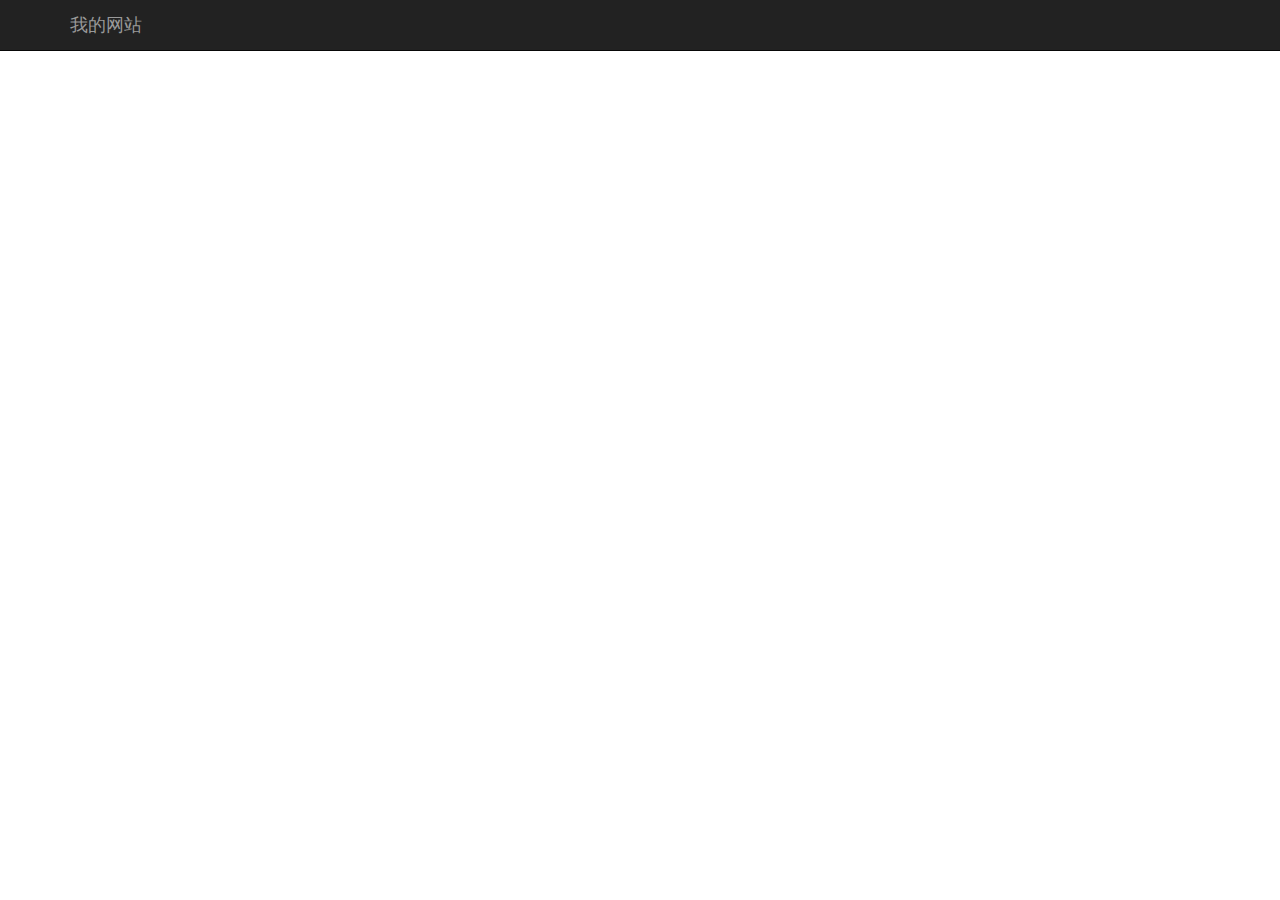
<file: Index.html>
﻿<!DOCTYPE html>

<html lang="en" xmlns="http://www.w3.org/1999/xhtml">
<head>
    <meta charset="utf-8" />
    <!--宽度为设备宽度，且不缩放-->
    <meta name="viewport" content="width=device-width,initial-scale=1" />
    <title></title>
    <link rel="stylesheet" href="bootstrap.min.css">
    <script src="jquery-1.10.2.min.js"></script>
    <script src="bootstrap.min.js"></script>
</head>
<body>
    <nav class="navbar navbar-inverse navbar-fixed-top" role="navigation">
        <div class="container">
            <div class="navbar-header">
                <a href="#" class="navbar-brand">我的网站</a>
            </div>
        </div>
    </nav>
</body>
</html>
</file>
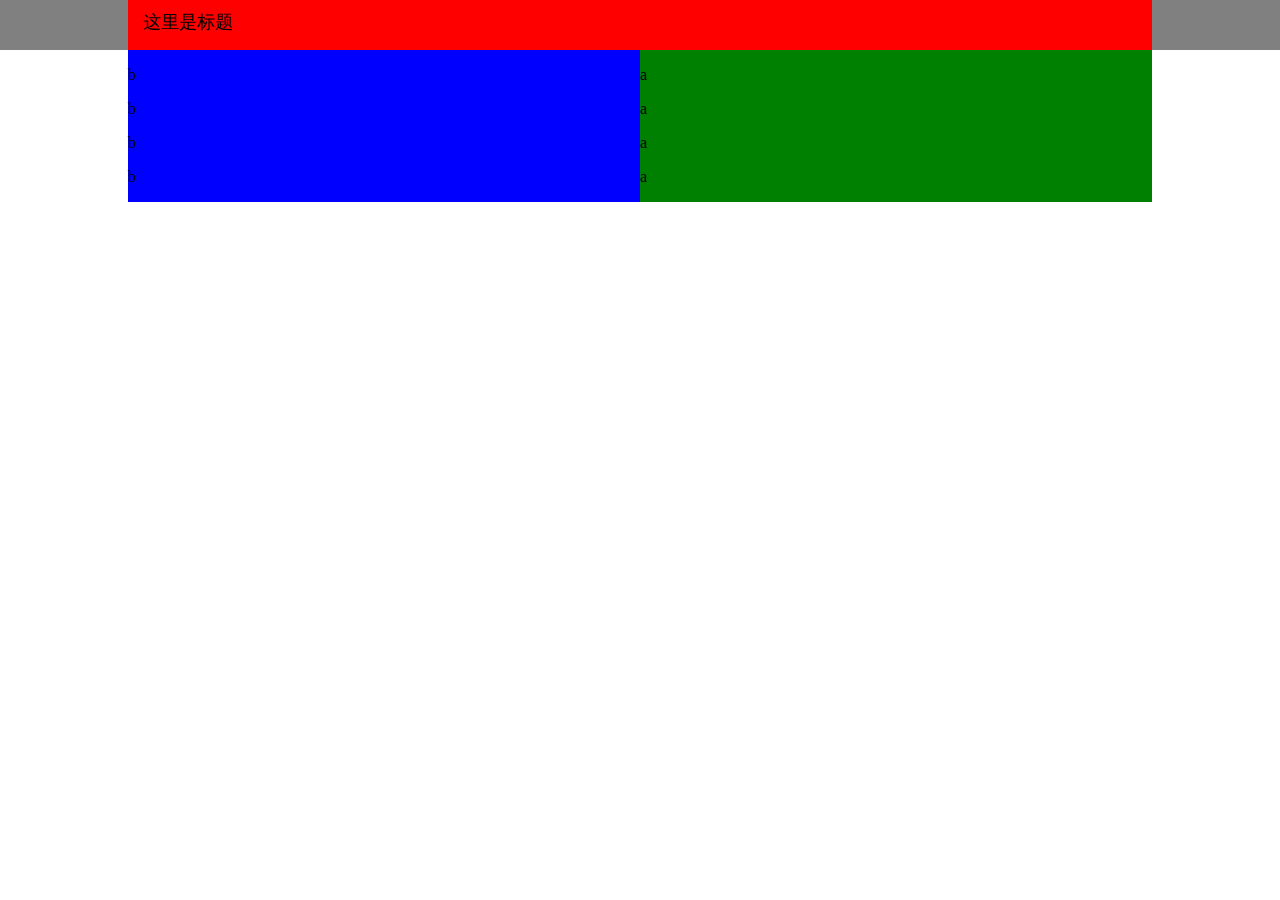
<file: div-center.html>
﻿<!DOCTYPE html>

<html lang="en" xmlns="http://www.w3.org/1999/xhtml">
<head>
    <meta charset="utf-8" />
    <!--宽度为设备宽度，且不缩放-->
    <meta name="viewport" content="width=device-width,initial-scale=1" />
    <title></title>    
</head>
<body style="margin:0;padding:0;">
    <div style="position:fixed;height:50px;width:100%;background-color:gray;">
        <div style="background-color:red;height:50px;width:80%;margin:0 auto;">
            <div style="float:left;margin-top:15px;margin-left:15px;font-size:18px;line-height:15px;">这里是标题</div>
        </div>
        <div style="width:80%;margin:0 auto;">
            <div style="float:left;width:50%;background:blue;">
                <p>b</p>
                <p>b</p>
                <p>b</p>
                <p>b</p>
            </div>
            <div style="float:right;width:50%;background:green;">
                <p>a</p>
                <p>a</p>
                <p>a</p>
                <p>a</p>
            </div>
        </div>
    </div>
</body>
</html>
</file>
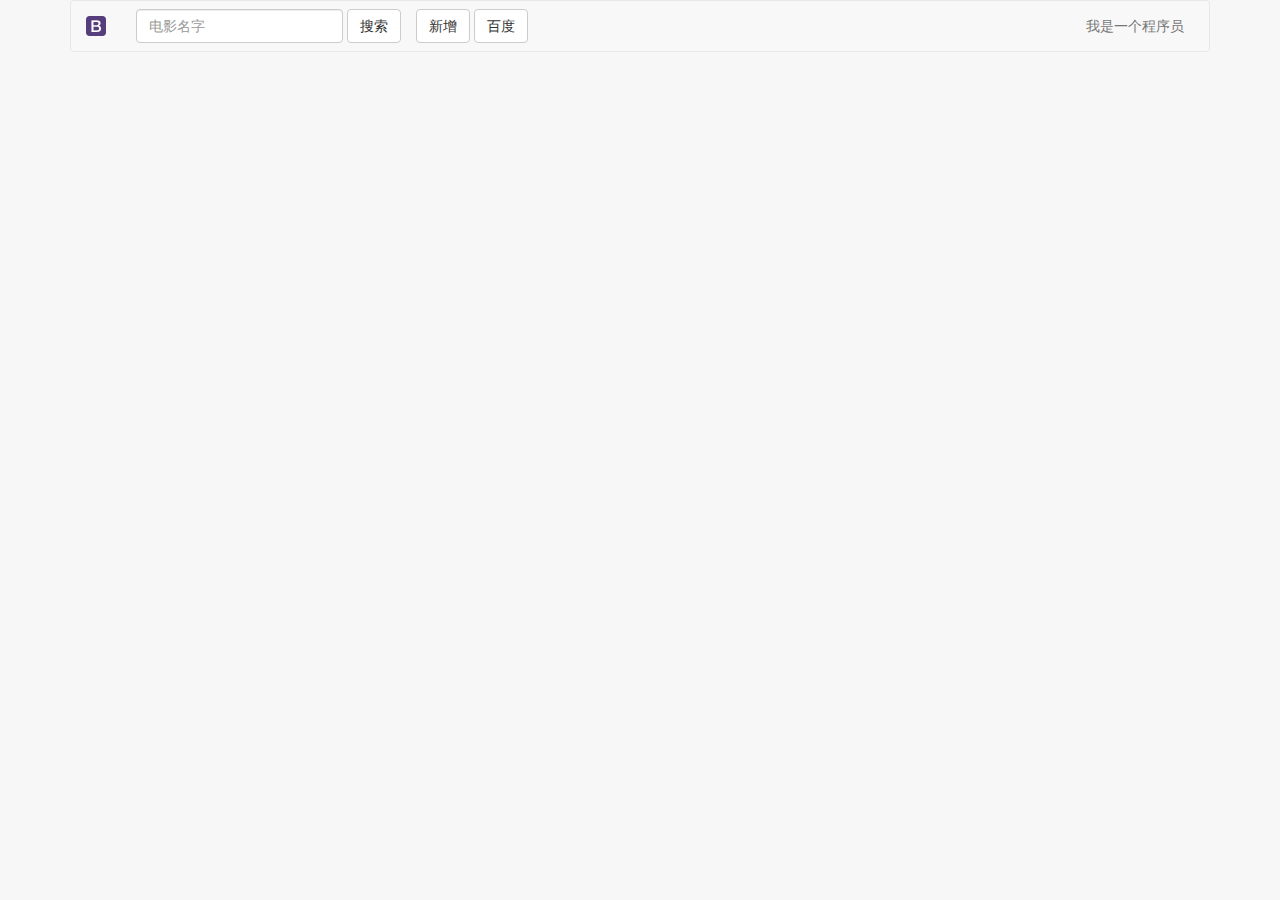
<file: demo/brandimage.html>
<!DOCTYPE html>
<html>
	<head>
		<meta charset='utf-8' />
		<meta http-equiv="X-UA-Compatible" content="IE=edge" />
		<meta name="viewport" content="width=device-width, initial-scale=1" />

		<title>第一个模板</title>

		<!-- Latest compiled and minified CSS -->
		<link rel="stylesheet" href="https://maxcdn.bootstrapcdn.com/bootstrap/3.3.7/css/bootstrap.min.css" integrity="sha384-BVYiiSIFeK1dGmJRAkycuHAHRg32OmUcww7on3RYdg4Va+PmSTsz/K68vbdEjh4u" crossorigin="anonymous">

		<!--[if lt IE 9]>
      		<script src="https://oss.maxcdn.com/html5shiv/3.7.3/html5shiv.min.js"></script>
      		<script src="https://oss.maxcdn.com/respond/1.4.2/respond.min.js"></script>
		<![endif]-->

		<style>
			body{
				background-color: #f7f7f7;
			}
		</style>

	</head>
	<body>
		<div class="container">
			<nav class='navbar navbar-default'>
				<div class="container-fluid">
					<!--Logo-->
					<div class="navbar-header">
						<a href="#" class='navbar-brand'>
							<img alt='brand' width='20' height='20' src="[data-uri]">
						</a>
					</div>
					<!--查询-->
					<form class='navbar-form navbar-left' role='search'>
						<div class="form-group">
							<input class="form-control" type='text' placeholder='电影名字'></input>					
						</div>
						<button class="btn btn-default" type='submit'>搜索</button>
					</form>
					<!--按钮-->
					<button type='button' class='btn btn-default navbar-btn'>新增</button>
					<a href="http://www.baidu.com" class='btn btn-default navbar-btn'>百度</a>
					<!--文字-->
					<p class='navbar-text navbar-right' style='margin-right:10px;'>我是一个程序员</p>
				</div>
			</nav>
		</div>
	</body>

	<script src="https://ajax.googleapis.com/ajax/libs/jquery/1.12.4/jquery.min.js"></script>
	<!-- Latest compiled and minified JavaScript -->
	<script src="https://maxcdn.bootstrapcdn.com/bootstrap/3.3.7/js/bootstrap.min.js" integrity="sha384-Tc5IQib027qvyjSMfHjOMaLkfuWVxZxUPnCJA7l2mCWNIpG9mGCD8wGNIcPD7Txa" crossorigin="anonymous"></script>
</html>
</file>
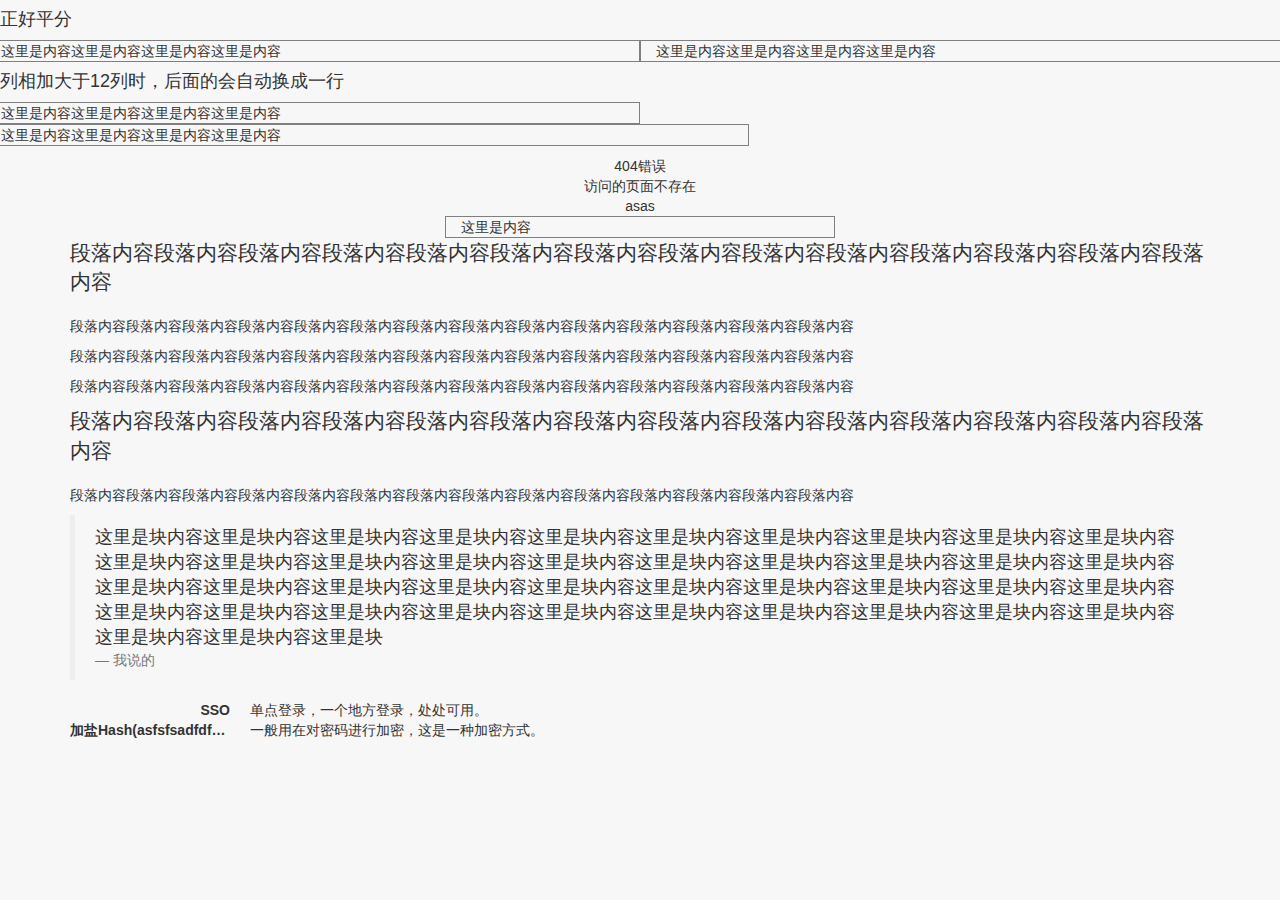
<file: demo/coldemo.html>
<!DOCTYPE html>
<html>
	<head>
		<meta charset='utf-8' />
		<meta http-equiv="X-UA-Compatible" content="IE=edge" />
		<meta name="viewport" content="width=device-width, initial-scale=1" />

		<title></title>

		<!-- Latest compiled and minified CSS -->
		<link rel="stylesheet" href="https://maxcdn.bootstrapcdn.com/bootstrap/3.3.7/css/bootstrap.min.css" integrity="sha384-BVYiiSIFeK1dGmJRAkycuHAHRg32OmUcww7on3RYdg4Va+PmSTsz/K68vbdEjh4u" crossorigin="anonymous">

		<!--[if lt IE 9]>
      		<script src="https://oss.maxcdn.com/html5shiv/3.7.3/html5shiv.min.js"></script>
      		<script src="https://oss.maxcdn.com/respond/1.4.2/respond.min.js"></script>
		<![endif]-->

		<style>
			body{
				background-color: #f7f7f7;
			}

			.row div{
				border:1px solid gray;
			}

		</style>

	</head>
	<body>
		<div class="container-fuild">
			<h4>正好平分</h4>
			<div class="row">
				<div class="col-md-6">这里是内容这里是内容这里是内容这里是内容</div>
				<div class="col-md-6">这里是内容这里是内容这里是内容这里是内容</div>
			</div>

			<h4>列相加大于12列时，后面的会自动换成一行</h4>
			<div class="row">
				<div class="col-md-6">这里是内容这里是内容这里是内容这里是内容</div>
				<div class="col-md-7">这里是内容这里是内容这里是内容这里是内容</div>
			</div>
		</div>
		<h4></h4>
		<div class="container text-center">
			<div class="row">404错误</div>
			<div class="row">
				访问的页面不存在
			</div>
			<div>asas</div>
		</div>
		<div class="container">
			<div class="row">
				<div class="col-md-4 col-md-offset-4">这里是内容</div>
			</div>
			<p class="lead">段落内容段落内容段落内容段落内容段落内容段落内容段落内容段落内容段落内容段落内容段落内容段落内容段落内容段落内容</p>
			<p>段落内容段落内容段落内容段落内容段落内容段落内容段落内容段落内容段落内容段落内容段落内容段落内容段落内容段落内容</p>
			<p>段落内容段落内容段落内容段落内容段落内容段落内容段落内容段落内容段落内容段落内容段落内容段落内容段落内容段落内容</p>
			<p>段落内容段落内容段落内容段落内容段落内容段落内容段落内容段落内容段落内容段落内容段落内容段落内容段落内容段落内容</p>
			<p class="lead">段落内容段落内容段落内容段落内容段落内容段落内容段落内容段落内容段落内容段落内容段落内容段落内容段落内容段落内容</p>
			<p>段落内容段落内容段落内容段落内容段落内容段落内容段落内容段落内容段落内容段落内容段落内容段落内容段落内容段落内容</p>

			<blockquote>
				这里是块内容这里是块内容这里是块内容这里是块内容这里是块内容这里是块内容这里是块内容这里是块内容这里是块内容这里是块内容这里是块内容这里是块内容这里是块内容这里是块内容这里是块内容这里是块内容这里是块内容这里是块内容这里是块内容这里是块内容这里是块内容这里是块内容这里是块内容这里是块内容这里是块内容这里是块内容这里是块内容这里是块内容这里是块内容这里是块内容这里是块内容这里是块内容这里是块内容这里是块内容这里是块内容这里是块内容这里是块内容这里是块内容这里是块内容这里是块内容这里是块内容这里是块内容这里是块
				<footer>我说的</footer>
			</blockquote>

			<dl class="dl-horizontal">
				<dt>SSO</dt>
				<dd>单点登录，一个地方登录，处处可用。</dd>
				<dt>加盐Hash(asfsfsadfdfdfdfdfdfdfdfdfdf)</dt>
				<dd>一般用在对密码进行加密，这是一种加密方式。</dd>
			</dl>
		</div>

	</body>

	<script src="https://ajax.googleapis.com/ajax/libs/jquery/1.12.4/jquery.min.js"></script>
	<!-- Latest compiled and minified JavaScript -->
	<script src="https://maxcdn.bootstrapcdn.com/bootstrap/3.3.7/js/bootstrap.min.js" integrity="sha384-Tc5IQib027qvyjSMfHjOMaLkfuWVxZxUPnCJA7l2mCWNIpG9mGCD8wGNIcPD7Txa" crossorigin="anonymous"></script>
</html>
</file>
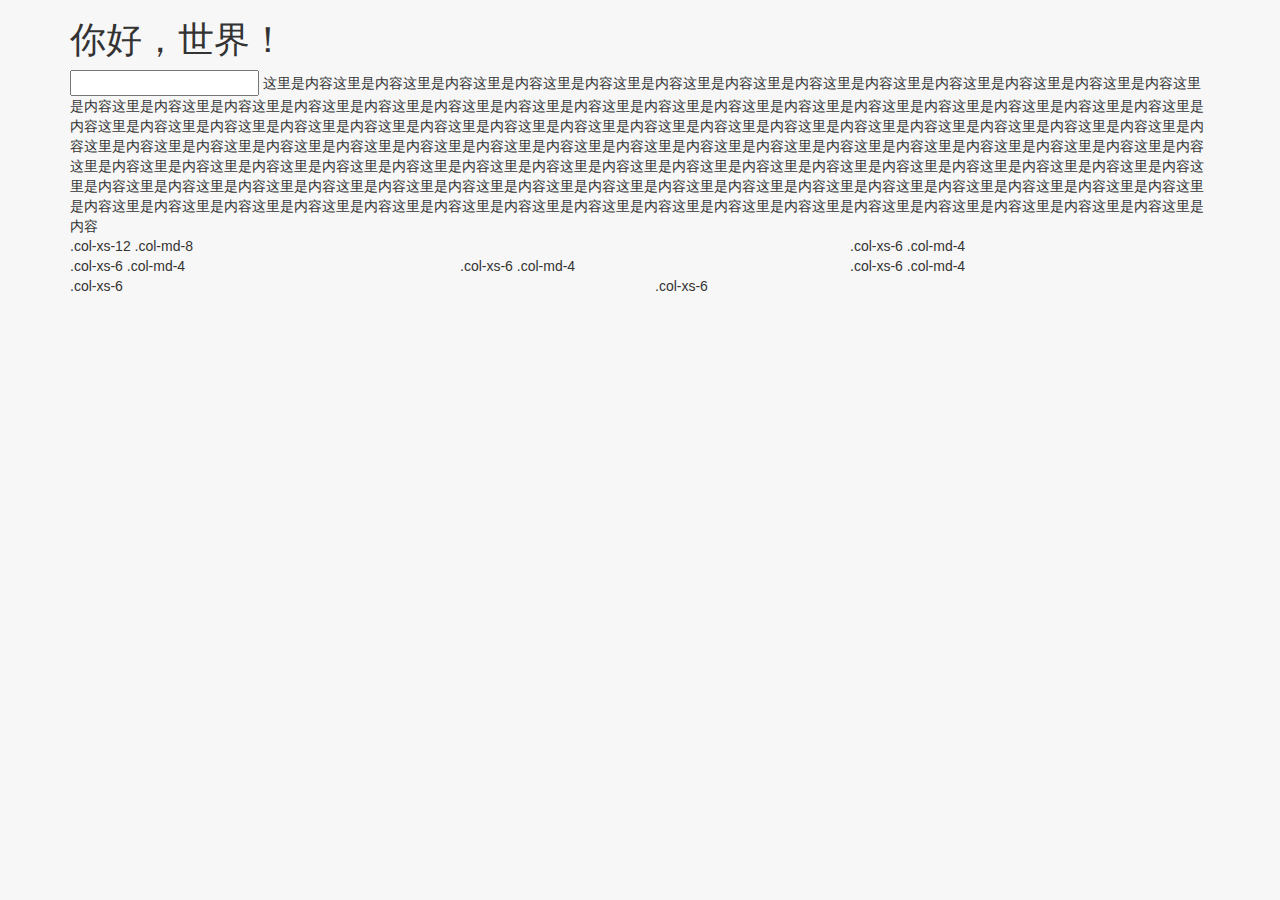
<file: demo/first template.html>
<!DOCTYPE html>
<html>
	<head>
		<meta charset='utf-8' />
		<meta http-equiv="X-UA-Compatible" content="IE=edge" />
		<meta name="viewport" content="width=device-width, initial-scale=1" />

		<title>第一个模板</title>

		<!-- Latest compiled and minified CSS -->
		<link rel="stylesheet" href="https://maxcdn.bootstrapcdn.com/bootstrap/3.3.7/css/bootstrap.min.css" integrity="sha384-BVYiiSIFeK1dGmJRAkycuHAHRg32OmUcww7on3RYdg4Va+PmSTsz/K68vbdEjh4u" crossorigin="anonymous">

		<!--[if lt IE 9]>
      		<script src="https://oss.maxcdn.com/html5shiv/3.7.3/html5shiv.min.js"></script>
      		<script src="https://oss.maxcdn.com/respond/1.4.2/respond.min.js"></script>
		<![endif]-->

		<style>
			body{
				background-color: #f7f7f7;
			}
		</style>

	</head>
	<body>
		<div class="container">
			<h1>你好，世界！</h1>
			<input type="text" />
			这里是内容这里是内容这里是内容这里是内容这里是内容这里是内容这里是内容这里是内容这里是内容这里是内容这里是内容这里是内容这里是内容这里是内容这里是内容这里是内容这里是内容这里是内容这里是内容这里是内容这里是内容这里是内容这里是内容这里是内容这里是内容这里是内容这里是内容这里是内容这里是内容这里是内容这里是内容这里是内容这里是内容这里是内容这里是内容这里是内容这里是内容这里是内容这里是内容这里是内容这里是内容这里是内容这里是内容这里是内容这里是内容这里是内容这里是内容这里是内容这里是内容这里是内容这里是内容这里是内容这里是内容这里是内容这里是内容这里是内容这里是内容这里是内容这里是内容这里是内容这里是内容这里是内容这里是内容这里是内容这里是内容这里是内容这里是内容这里是内容这里是内容这里是内容这里是内容这里是内容这里是内容这里是内容这里是内容这里是内容这里是内容这里是内容这里是内容这里是内容这里是内容这里是内容这里是内容这里是内容这里是内容这里是内容这里是内容这里是内容这里是内容这里是内容这里是内容这里是内容这里是内容这里是内容这里是内容这里是内容这里是内容这里是内容这里是内容这里是内容这里是内容这里是内容这里是内容这里是内容这里是内容这里是内容这里是内容这里是内容这里是内容这里是内容这里是内容
			<!-- Stack the columns on mobile by making one full-width and the other half-width -->
<div class="row">
  <div class="col-xs-12 col-md-8">.col-xs-12 .col-md-8</div>
  <div class="col-xs-6 col-md-4">.col-xs-6 .col-md-4</div>
</div>

<!-- Columns start at 50% wide on mobile and bump up to 33.3% wide on desktop -->
<div class="row">
  <div class="col-xs-6 col-md-4">.col-xs-6 .col-md-4</div>
  <div class="col-xs-6 col-md-4">.col-xs-6 .col-md-4</div>
  <div class="col-xs-6 col-md-4">.col-xs-6 .col-md-4</div>
</div>

<!-- Columns are always 50% wide, on mobile and desktop -->
<div class="row">
  <div class="col-xs-6">.col-xs-6</div>
  <div class="col-xs-6">.col-xs-6</div>
</div>
		</div>
	</body>

	<script src="https://ajax.googleapis.com/ajax/libs/jquery/1.12.4/jquery.min.js"></script>
	<!-- Latest compiled and minified JavaScript -->
	<script src="https://maxcdn.bootstrapcdn.com/bootstrap/3.3.7/js/bootstrap.min.js" integrity="sha384-Tc5IQib027qvyjSMfHjOMaLkfuWVxZxUPnCJA7l2mCWNIpG9mGCD8wGNIcPD7Txa" crossorigin="anonymous"></script>
</html>
</file>
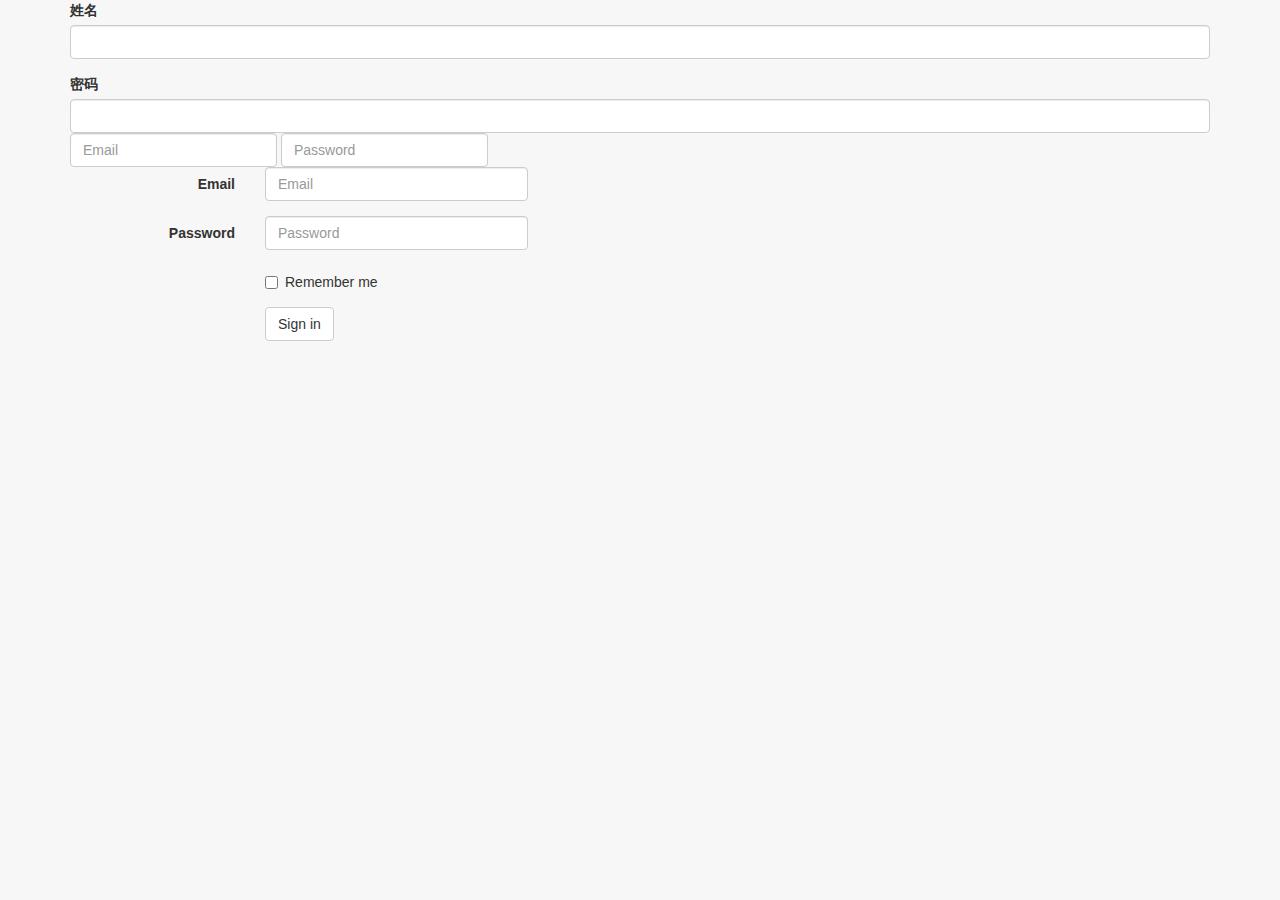
<file: demo/form.html>
<!DOCTYPE html>
<html>
	<head>
		<meta charset='utf-8' />
		<meta http-equiv="X-UA-Compatible" content="IE=edge" />
		<meta name="viewport" content="width=device-width, initial-scale=1" />

		<title></title>

		<!-- Latest compiled and minified CSS -->
		<link rel="stylesheet" href="https://maxcdn.bootstrapcdn.com/bootstrap/3.3.7/css/bootstrap.min.css" integrity="sha384-BVYiiSIFeK1dGmJRAkycuHAHRg32OmUcww7on3RYdg4Va+PmSTsz/K68vbdEjh4u" crossorigin="anonymous">

		<!--[if lt IE 9]>
      		<script src="https://oss.maxcdn.com/html5shiv/3.7.3/html5shiv.min.js"></script>
      		<script src="https://oss.maxcdn.com/respond/1.4.2/respond.min.js"></script>
		<![endif]-->

		<style>
			body{
				background-color: #f7f7f7;
			}
		</style>

	</head>
	<body>
		<div class="container">		

			<div class="form-group">
				<label for="name">姓名</label>
				<input type="text" name="" class="form-control" id="name">
			</div>

			<div class="from-group">
				<label for="pwd">密码</label>
				<input type="password" name="" id="pwd" class="form-control">
			</div>			


	<form class="form-inline">
  <div class="form-group">
    <label class="sr-only" for="exampleInputEmail3">Email address</label>
    <input type="email" class="form-control" id="exampleInputEmail3" placeholder="Email">
  </div>
  <div class="form-group">
    <label class="sr-only" for="exampleInputPassword3">Password</label>
    <input type="password" class="form-control" id="exampleInputPassword3" placeholder="Password">
  </div>
</form>
	

	<form class="form-horizontal">
  <div class="form-group">
    <label for="inputEmail3" class="col-sm-2 control-label">Email</label>
    <div class="col-sm-3">
      <input type="email" class="form-control" id="inputEmail3" placeholder="Email">
    </div>
  </div>
  <div class="form-group">
    <label for="inputPassword3" class="col-sm-2 control-label">Password</label>
    <div class="col-sm-3">
      <input type="password" class="form-control" id="inputPassword3" placeholder="Password">
    </div>
  </div>
  <div class="form-group">
    <div class="col-sm-offset-2 col-sm-10">
      <div class="checkbox">
        <label>
          <input type="checkbox"> Remember me
        </label>
      </div>
    </div>
  </div>
  <div class="form-group">
    <div class="col-sm-offset-2 col-sm-10">
      <button type="submit" class="btn btn-default">Sign in</button>
    </div>
  </div>
</form>

		</div>
	</body>

	<script src="https://ajax.googleapis.com/ajax/libs/jquery/1.12.4/jquery.min.js"></script>
	<!-- Latest compiled and minified JavaScript -->
	<script src="https://maxcdn.bootstrapcdn.com/bootstrap/3.3.7/js/bootstrap.min.js" integrity="sha384-Tc5IQib027qvyjSMfHjOMaLkfuWVxZxUPnCJA7l2mCWNIpG9mGCD8wGNIcPD7Txa" crossorigin="anonymous"></script>
</html>
</file>
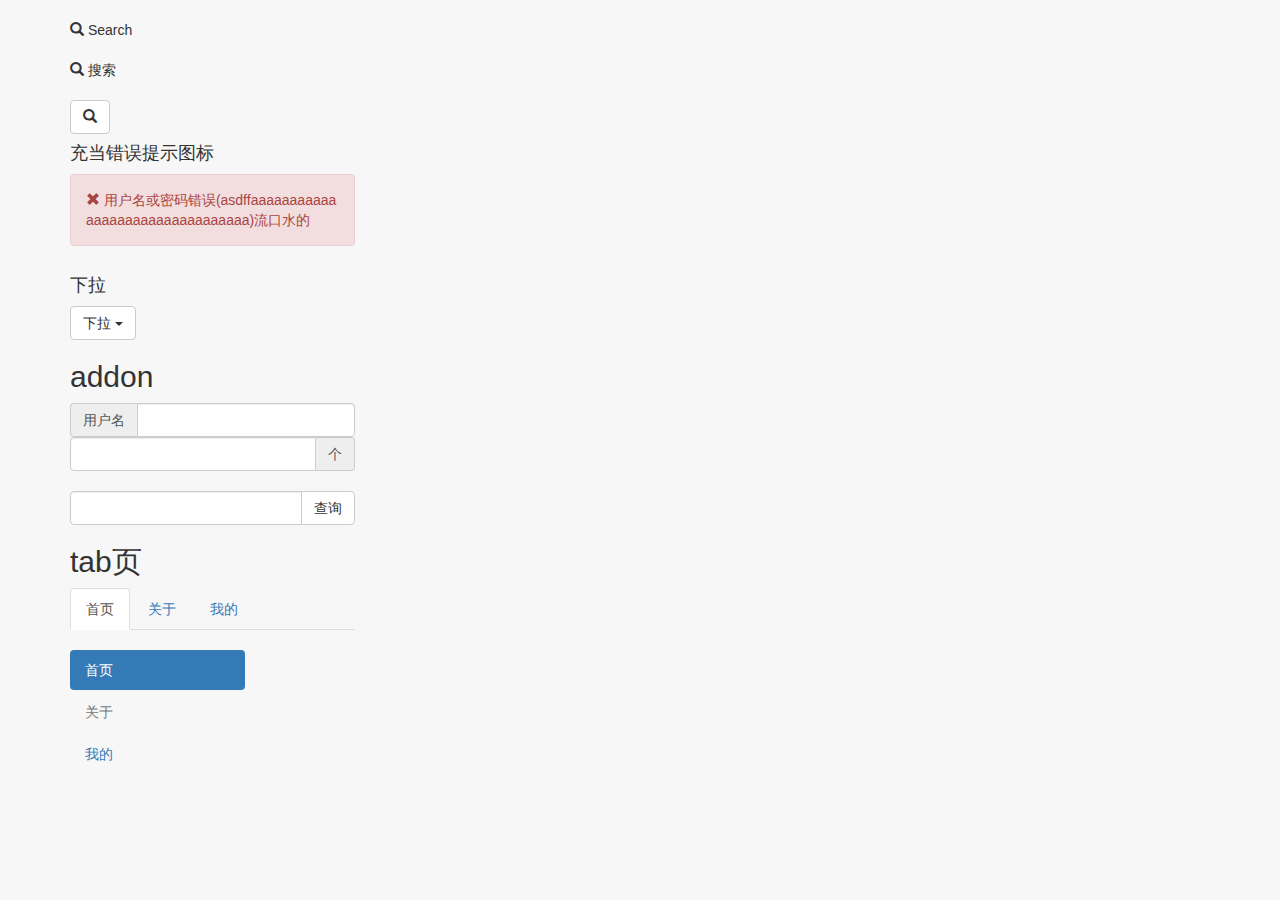
<file: demo/glyph.html>
<!DOCTYPE html>
<html>
	<head>
		<meta charset='utf-8' />
		<meta http-equiv="X-UA-Compatible" content="IE=edge" />
		<meta name="viewport" content="width=device-width, initial-scale=1" />

		<title></title>

		<!-- Latest compiled and minified CSS -->
		<link rel="stylesheet" href="https://maxcdn.bootstrapcdn.com/bootstrap/3.3.7/css/bootstrap.min.css" integrity="sha384-BVYiiSIFeK1dGmJRAkycuHAHRg32OmUcww7on3RYdg4Va+PmSTsz/K68vbdEjh4u" crossorigin="anonymous">

		<!--[if lt IE 9]>
      		<script src="https://oss.maxcdn.com/html5shiv/3.7.3/html5shiv.min.js"></script>
      		<script src="https://oss.maxcdn.com/respond/1.4.2/respond.min.js"></script>
		<![endif]-->

		<style>
			body{
				background-color: #f7f7f7;
			}

			/*过长文字的处理*/
			table{
				table-layout: fixed;
			}

			td{
				overflow:hidden;white-space:nowrap;text-overflow:ellipsis;
			}

			.longtext{
				word-break:break-all; word-wrap:break-all;
			}

/*			table{
				table-layout: fixed;
				word-break:break-all; word-wrap:break-all;
			}*/
		</style>

	</head>
	<body>
		<div class="container">
			<h2></h2>
			<span class="glyphicon glyphicon-search" aria-hidden='ture'></span> Search

			<h2></h2>
			<span class="glyphicon glyphicon-search" aria-hidden="true"></span> 搜索

			<h2></h2>
			<button type="button" class="btn btn-default" aria-lable="left align" title="搜索">
				<span class="glyphicon glyphicon-search" aria-hidden="true"></span>
			</button>

			<h4>充当错误提示图标</h4>

			<div class="alert alert-danger col-sm-3 longtext" role="alert">
				<span class="glyphicon glyphicon-remove" aria-hidden="true"></span>
				用户名或密码错误(asdffaaaaaaaaaaaaaaaaaaaaaaaaaaaaaaaa)流口水的
			</div>

			<div class="row">
				
			</div>

			<h4>下拉</h4>

			<div class="dropdown">
				<button class='btn btn-default dropdown-toggle' type='button' id='dorndownmenu1' data-toggle='dorndown' aria-haspopup='true' aria-expanded='true'>
					下拉
					<span class="caret"></span>
				</button>
				<ul class="dropdown-menu" aria-labelledby='dorndownmenu1'>
					<li><a href="#">个人中心</a></li>
					<li><a href="#">修改密码</a></li>
					<li role='separator' class="divider"></li>
					<li><a href="#">退出</a></li>
				</ul>
			</div>

			<h2>addon</h2>

			<div class="input-group col-sm-3">
				<span class="input-group-addon" id='addon1'>用户名</span>
				<input type="text" class='form-control' name="" aria-describedby='addon1' maxlength="20">
			</div>

			<div class="input-group col-sm-3">
				<input type="text" class="form-control" name="" maxlength="20" aria-describedby='addon3'>
				<span class='input-group-addon' id='addon3'>个</span>
			</div>

			<h2></h2>

			<div class="input-group col-sm-3">
				<input type="text" name="" maxlength="20" class='form-control'>
				<span class="input-group-btn">
					<button class="btn btn-default" type='button'>查询</button>
				</span>
			</div>

			<h2>tab页</h2>

			<ul class="nav nav-tabs col-sm-3">
				<li role='presentation' class="active"> <a href="#">首页</a> </li>
				<li class=""> <a href="#">关于</a> </li>
				<li class=""> <a href="#">我的</a> </li>
			</ul>

			<dir class="row"></dir>
			<h2></h2>

			<ul class='nav nav-pills nav-stacked col-sm-2'>
				<li role='presentation' class='active'><a href="">首页</a></li>
				<li role='presentation' class='disabled'><a href="">关于</a></li>
				<li><a href="">我的</a></li>
			</ul>
		</div>
	</body>

	<script src="https://ajax.googleapis.com/ajax/libs/jquery/1.12.4/jquery.min.js"></script>
	<!-- Latest compiled and minified JavaScript -->
	<script src="https://maxcdn.bootstrapcdn.com/bootstrap/3.3.7/js/bootstrap.min.js" integrity="sha384-Tc5IQib027qvyjSMfHjOMaLkfuWVxZxUPnCJA7l2mCWNIpG9mGCD8wGNIcPD7Txa" crossorigin="anonymous"></script>
</html>
</file>
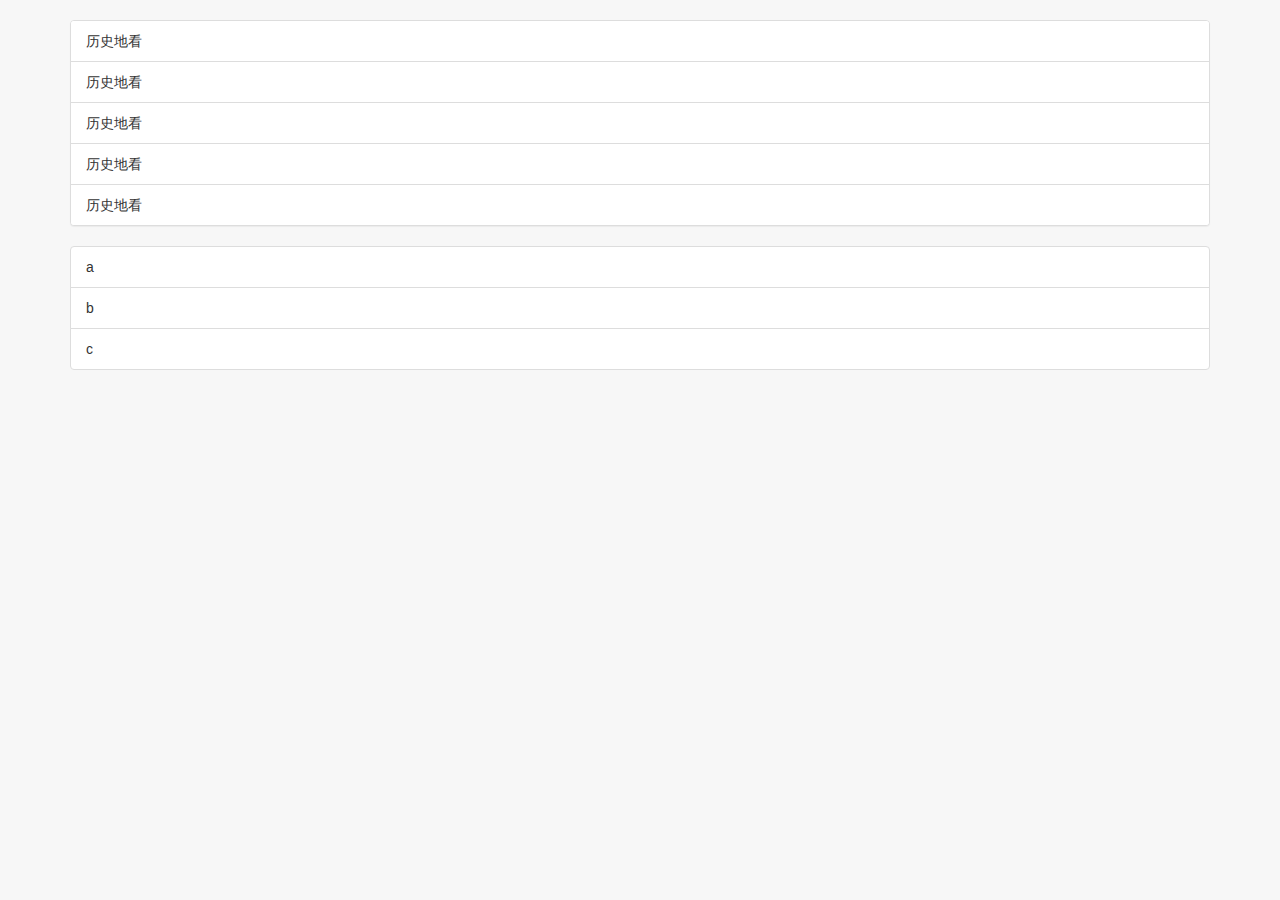
<file: demo/grouplist.html>
<!DOCTYPE html>
<html>
	<head>
		<meta charset='utf-8' />
		<meta http-equiv="X-UA-Compatible" content="IE=edge" />
		<meta name="viewport" content="width=device-width, initial-scale=1" />

		<title>第一个模板</title>

		<!-- Latest compiled and minified CSS -->
		<link rel="stylesheet" href="https://maxcdn.bootstrapcdn.com/bootstrap/3.3.7/css/bootstrap.min.css" integrity="sha384-BVYiiSIFeK1dGmJRAkycuHAHRg32OmUcww7on3RYdg4Va+PmSTsz/K68vbdEjh4u" crossorigin="anonymous">

		<!--[if lt IE 9]>
      		<script src="https://oss.maxcdn.com/html5shiv/3.7.3/html5shiv.min.js"></script>
      		<script src="https://oss.maxcdn.com/respond/1.4.2/respond.min.js"></script>
		<![endif]-->

		<style>
			body{
				background-color: #f7f7f7;
			}
		</style>

	</head>
	<body>
		<div class="container">
			<h2></h2>
			<div class='panel panel-default'>
				<!-- <div class="panel-heading">面板头</div>
				<div class="panel-body">
					这里是内容这里是内容.这里是内容这里是内容.这里是内容这里是内容.这里是内容这里是内容.这里是内容这里是内容.这里是内容这里是内容.这里是内容这里是内容.这里是内容这里是内容.这里是内容这里是内容.这里是内容这里是内容.
				</div> -->

				<ul class="list-group">
					<li class="list-group-item">历史地看</li>
					<li class="list-group-item">历史地看</li>
					<li class="list-group-item">历史地看</li>
					<li class="list-group-item">历史地看</li>
					<li class="list-group-item">历史地看</li>
				</ul>				
			</div>

			<h2></h2>
			<ul class='list-group'>
				<li class='list-group-item'>a</li>
				<li class='list-group-item'>b</li>
				<li class='list-group-item'>c</li>
			</ul>
		</div>
	</body>

	<script src="https://ajax.googleapis.com/ajax/libs/jquery/1.12.4/jquery.min.js"></script>
	<!-- Latest compiled and minified JavaScript -->
	<script src="https://maxcdn.bootstrapcdn.com/bootstrap/3.3.7/js/bootstrap.min.js" integrity="sha384-Tc5IQib027qvyjSMfHjOMaLkfuWVxZxUPnCJA7l2mCWNIpG9mGCD8wGNIcPD7Txa" crossorigin="anonymous"></script>
</html>
</file>
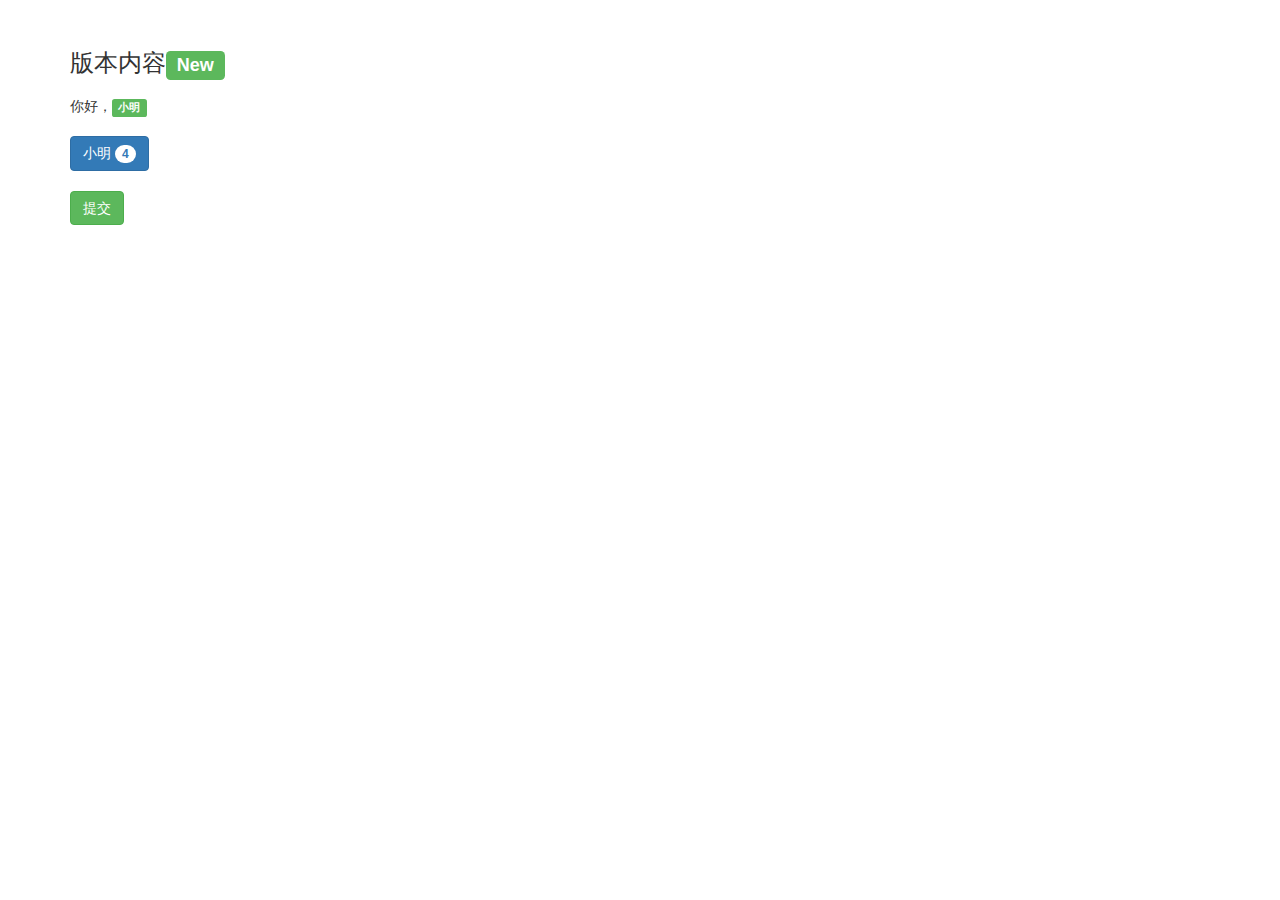
<file: demo/label.html>
﻿<!DOCTYPE html>
<html>
	<head>
		<meta charset='utf-8' />
		<meta http-equiv="X-UA-Compatible" content="IE=edge" />
		<meta name="viewport" content="width=device-width, initial-scale=1" />

		<title>第一个模板</title>

		<!-- Latest compiled and minified CSS -->
		<link rel="stylesheet" href="https://maxcdn.bootstrapcdn.com/bootstrap/3.3.7/css/bootstrap.min.css" integrity="sha384-BVYiiSIFeK1dGmJRAkycuHAHRg32OmUcww7on3RYdg4Va+PmSTsz/K68vbdEjh4u" crossorigin="anonymous">
		<link rel="stylesheet" href="vendor/font-awesome/css/font-awesome.min.css">

		<!--[if lt IE 9]>
      		<script src="https://oss.maxcdn.com/html5shiv/3.7.3/html5shiv.min.js"></script>
      		<script src="https://oss.maxcdn.com/respond/1.4.2/respond.min.js"></script>
		<![endif]-->

		<style type="text/css">
			body{
				padding-top:30px;
			}
			.start-template{
				margin: 80px 15px;
			}
		</style>		

	</head>
	
	<body>
		<div class="container">
			<h3>版本内容<span class='label label-success'>New</span></h3>	
			<h2></h2>
			<span>你好，<span class='label label-success'>小明</span>		</span>
			<h2></h2>
			<a href="#" class='btn btn-primary'>小明 <span class="badge">4</span></a>
			<h2></h2>
			<button type='button' class='btn btn-success' id='btnSubmit'><i class="fa fa-refresh fa-spin hidden"></i> 提交</button>

		</div>
 
	</body>

	<script src="https://ajax.googleapis.com/ajax/libs/jquery/1.12.4/jquery.min.js"></script>
	<!-- Latest compiled and minified JavaScript -->
	<script src="https://maxcdn.bootstrapcdn.com/bootstrap/3.3.7/js/bootstrap.min.js" integrity="sha384-Tc5IQib027qvyjSMfHjOMaLkfuWVxZxUPnCJA7l2mCWNIpG9mGCD8wGNIcPD7Txa" crossorigin="anonymous"></script>
</html>

<script type="text/javascript">
	$(function(){
		$("#btnSubmit").click(function(){
			var obj = $(this);
			obj.addClass('disabled');
			obj.find('i').removeClass('hidden');
		});
	});
</script>
</file>
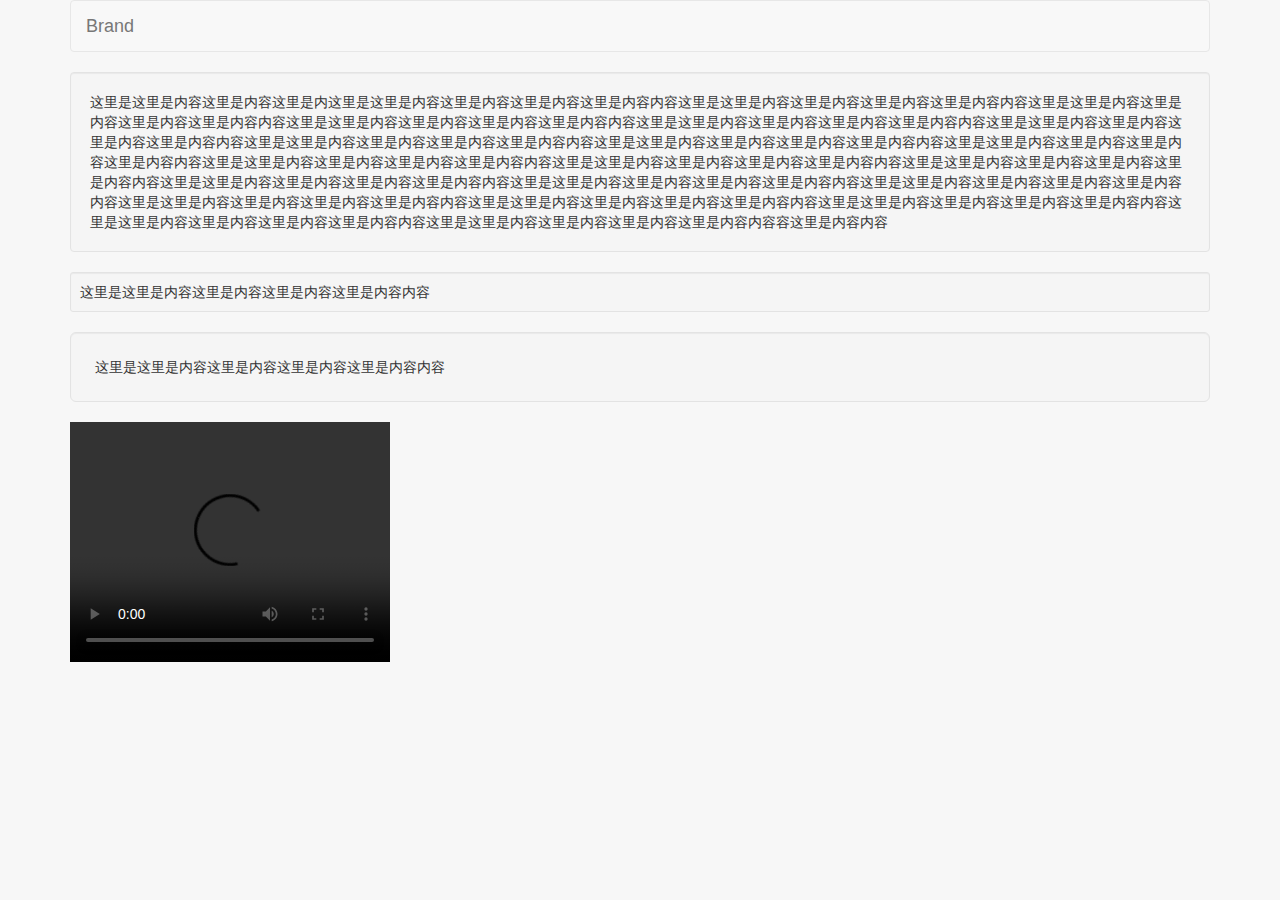
<file: demo/navbar.html>
<!DOCTYPE html>
<html>
	<head>
		<meta charset='utf-8' />
		<meta http-equiv="X-UA-Compatible" content="IE=edge" />
		<meta name="viewport" content="width=device-width, initial-scale=1" />

		<title></title>

		<!-- Latest compiled and minified CSS -->
		<link rel="stylesheet" href="https://maxcdn.bootstrapcdn.com/bootstrap/3.3.7/css/bootstrap.min.css" integrity="sha384-BVYiiSIFeK1dGmJRAkycuHAHRg32OmUcww7on3RYdg4Va+PmSTsz/K68vbdEjh4u" crossorigin="anonymous">

		<!--[if lt IE 9]>
      		<script src="https://oss.maxcdn.com/html5shiv/3.7.3/html5shiv.min.js"></script>
      		<script src="https://oss.maxcdn.com/respond/1.4.2/respond.min.js"></script>
		<![endif]-->

		<style>
			body{
				background-color: #f7f7f7;
			}

			/*过长文字的处理*/
			table{
				table-layout: fixed;
			}

			td{
				overflow:hidden;white-space:nowrap;text-overflow:ellipsis;
			}

			.longtext{
				word-break:break-all; word-wrap:break-all;
			}

/*			table{
				table-layout: fixed;
				word-break:break-all; word-wrap:break-all;
			}*/
		</style>

	</head>
	<body>
		<div class="container">
			<nav class='navbar navbar-default'>
				<div class="navbar-header">
					<button type="button" class="navbar-toggle collapsed" data-toggle="collapse" data-target="#bs-example-navbar-collapse-1" aria-expanded="false">
				        <span class="sr-only">Toggle navigation</span>
				        <span class="icon-bar"></span>
				        <span class="icon-bar"></span>
				        <span class="icon-bar"></span>
				      </button>
					<a class='navbar-brand' href="#">Brand</a>
				</div>				
			</nav>

			<div class="well">这里是这里是内容这里是内容这里是内这里是这里是内容这里是内容这里是内容这里是内容内容这里是这里是内容这里是内容这里是内容这里是内容内容这里是这里是内容这里是内容这里是内容这里是内容内容这里是这里是内容这里是内容这里是内容这里是内容内容这里是这里是内容这里是内容这里是内容这里是内容内容这里是这里是内容这里是内容这里是内容这里是内容内容这里是这里是内容这里是内容这里是内容这里是内容内容这里是这里是内容这里是内容这里是内容这里是内容内容这里是这里是内容这里是内容这里是内容这里是内容内容这里是这里是内容这里是内容这里是内容这里是内容内容这里是这里是内容这里是内容这里是内容这里是内容内容这里是这里是内容这里是内容这里是内容这里是内容内容这里是这里是内容这里是内容这里是内容这里是内容内容这里是这里是内容这里是内容这里是内容这里是内容内容这里是这里是内容这里是内容这里是内容这里是内容内容这里是这里是内容这里是内容这里是内容这里是内容内容这里是这里是内容这里是内容这里是内容这里是内容内容这里是这里是内容这里是内容这里是内容这里是内容内容这里是这里是内容这里是内容这里是内容这里是内容内容这里是这里是内容这里是内容这里是内容这里是内容内容容这里是内容内容</div>
			<div class="well well-sm">这里是这里是内容这里是内容这里是内容这里是内容内容</div>
			<div class="well well-lg">这里是这里是内容这里是内容这里是内容这里是内容内容</div>

			<video width="320" height="240" controls>
			    <source src="Video_2017-08-09_172051.wmv" type="video/wmv">
			</video>
		</div>
	</body>

	<script src="https://ajax.googleapis.com/ajax/libs/jquery/1.12.4/jquery.min.js"></script>
	<!-- Latest compiled and minified JavaScript -->
	<script src="https://maxcdn.bootstrapcdn.com/bootstrap/3.3.7/js/bootstrap.min.js" integrity="sha384-Tc5IQib027qvyjSMfHjOMaLkfuWVxZxUPnCJA7l2mCWNIpG9mGCD8wGNIcPD7Txa" crossorigin="anonymous"></script>
</html>
</file>
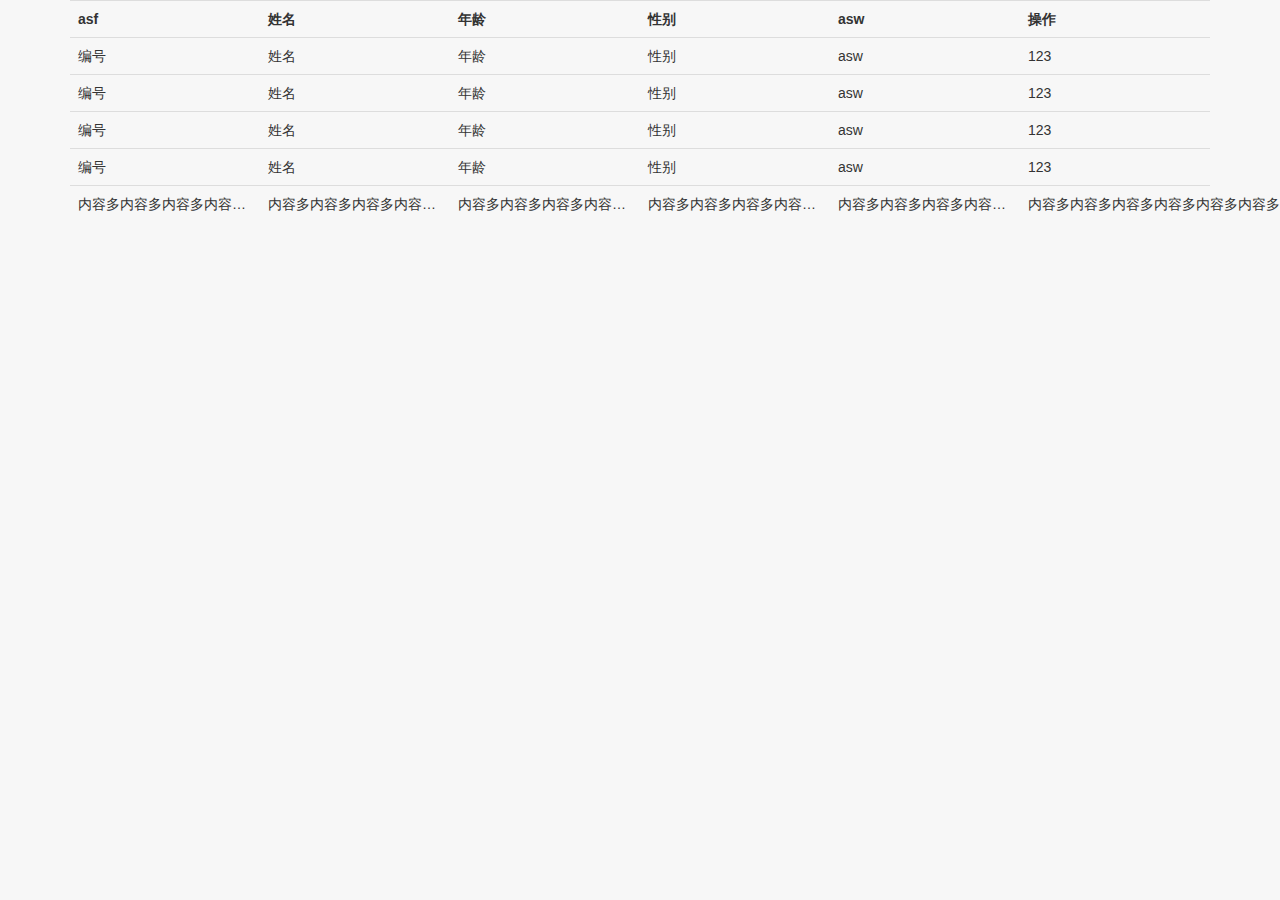
<file: demo/table.html>
<!DOCTYPE html>
<html>
	<head>
		<meta charset='utf-8' />
		<meta http-equiv="X-UA-Compatible" content="IE=edge" />
		<meta name="viewport" content="width=device-width, initial-scale=1" />

		<title></title>

		<!-- Latest compiled and minified CSS -->
		<link rel="stylesheet" href="https://maxcdn.bootstrapcdn.com/bootstrap/3.3.7/css/bootstrap.min.css" integrity="sha384-BVYiiSIFeK1dGmJRAkycuHAHRg32OmUcww7on3RYdg4Va+PmSTsz/K68vbdEjh4u" crossorigin="anonymous">

		<!--[if lt IE 9]>
      		<script src="https://oss.maxcdn.com/html5shiv/3.7.3/html5shiv.min.js"></script>
      		<script src="https://oss.maxcdn.com/respond/1.4.2/respond.min.js"></script>
		<![endif]-->

		<style>
			body{
				background-color: #f7f7f7;
			}

			/*过长文字的处理*/
			table{
				table-layout: fixed;
			}

			td{
				overflow:hidden;white-space:nowrap;text-overflow:ellipsis;cursor:default;
			}

			td:last-child{
				overflow:visible;
			}

/*			table{
				table-layout: fixed;
				word-break:break-all; word-wrap:break-all;
			}*/
		</style>

	</head>
	<body>
		<div class="container">		
			<div>	
			<table class="table">
				<tr>
					<th>asf</th>
					<th>姓名</th>
					<th>年龄</th>
					<th>性别</th>
					<th>asw</th>
					<th>操作</th>
				</tr>
				<tr>
					<td>编号</td>
					<td>姓名</td>
					<td>年龄</td>
					<td>性别</td>
					<td>asw</td>
					<td>123</td>
				</tr>
				<tr>
					<td>编号</td>
					<td>姓名</td>
					<td>年龄</td>
					<td>性别</td>
					<td>asw</td>
					<td>123</td>
				</tr>
				<tr>
					<td>编号</td>
					<td>姓名</td>
					<td>年龄</td>
					<td>性别</td>
					<td>asw</td>
					<td>123</td>
				</tr>
				<tr>
					<td>编号</td>
					<td>姓名</td>
					<td>年龄</td>
					<td>性别</td>
					<td>asw</td>
					<td>123</td>
				</tr>
				<tr>
					<td title="内容多内容多内容多内容多内容多内容多内容多内容多内容多内容多内容多内容多内容多内容多内容多内容多内容多内容多内容多内容多">内容多内容多内容多内容多内容多内容多内容多内容多内容多内容多内容多内容多内容多内容多内容多内容多内容多内容多内容多内容多</td>
					<td>内容多内容多内容多内容多内容多内容多内容多内容多内容多内容多内容多内容多内容多内容多内容多内容多内容多内容多内容多内容多</td>
					<td>内容多内容多内容多内容多内容多内容多内容多内容多内容多内容多内容多内容多内容多内容多内容多内容多内容多内容多内容多内容多</td>
					<td>内容多内容多内容多内容多内容多内容多内容多内容多内容多内容多内容多内容多内容多内容多内容多内容多内容多内容多内容多内容多</td>
					<td>内容多内容多内容多内容多内容多内容多内容多内容多内容多内容多内容多内容多内容多内容多内容多内容多内容多内容多内容多内容多</td>
					<td title="内容多内容多内容多内容多内容多内容多内容多内容多内容多内容多内容多内容多内容多内容多内容多内容多内容多内容多内容多内容多">内容多内容多内容多内容多内容多内容多内容多内容多内容多内容多内容多内容多内容多内容多内容多内容多内容多内容多内容多内容多</td>
				</tr>
			</table>
			</div>
		</div>
	</body>

	<script src="https://ajax.googleapis.com/ajax/libs/jquery/1.12.4/jquery.min.js"></script>
	<!-- Latest compiled and minified JavaScript -->
	<script src="https://maxcdn.bootstrapcdn.com/bootstrap/3.3.7/js/bootstrap.min.js" integrity="sha384-Tc5IQib027qvyjSMfHjOMaLkfuWVxZxUPnCJA7l2mCWNIpG9mGCD8wGNIcPD7Txa" crossorigin="anonymous"></script>
</html>
</file>
